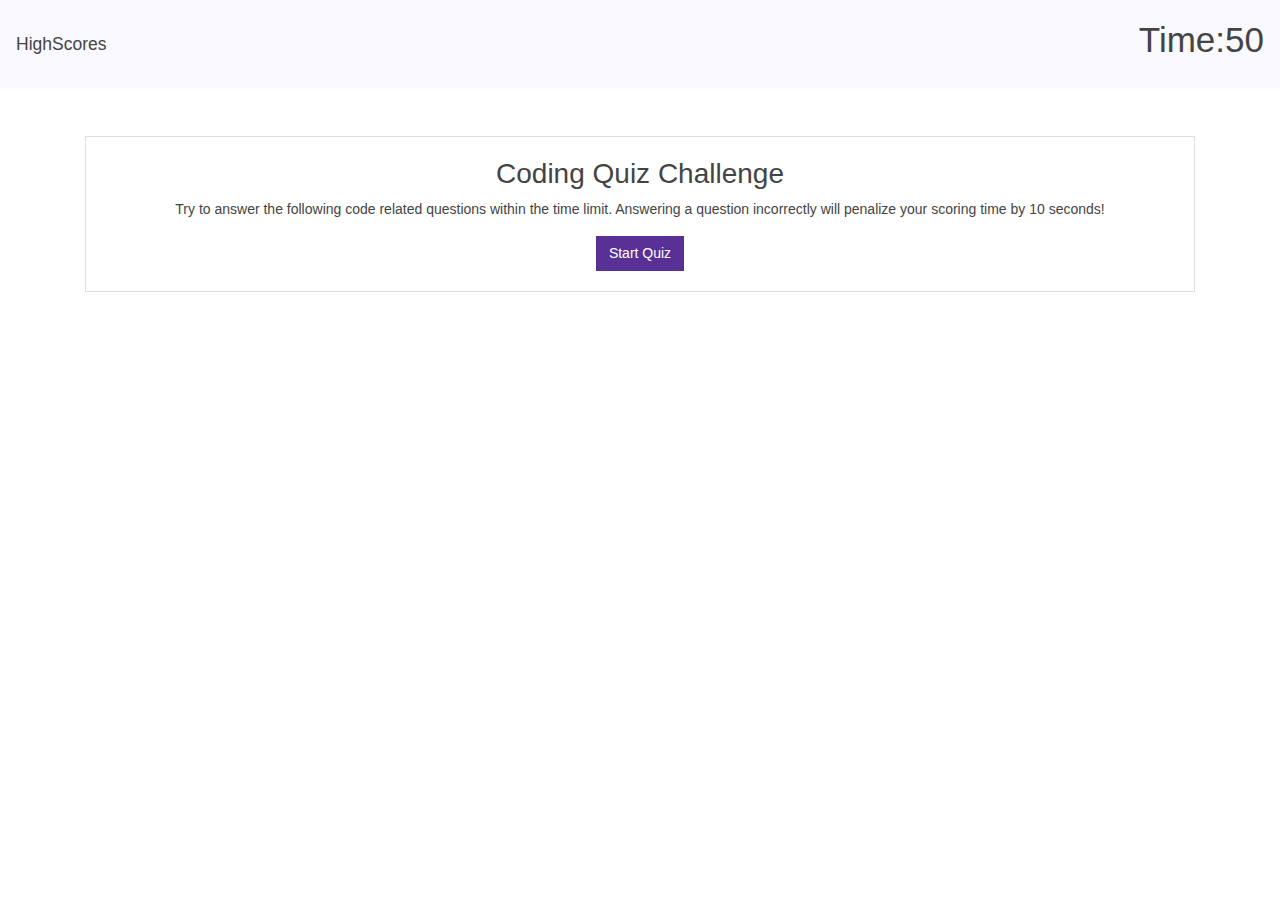
<file: index.html>
<!DOCTYPE html>
<html lang="en">

<head>
    <meta charset="UTF-8">
    <meta name="viewport" content="width=device-width, initial-scale=1.0">
    <!-- BootStrap Css-->
    <link rel="stylesheet" href="https://stackpath.bootstrapcdn.com/bootstrap/4.5.0/css/bootstrap.min.css"
        integrity="sha384-9aIt2nRpC12Uk9gS9baDl411NQApFmC26EwAOH8WgZl5MYYxFfc+NcPb1dKGj7Sk" crossorigin="anonymous">
    <link rel="stylesheet" href="bootstrap.min (6).css">
    <!-- MeCSS -->
    <link rel="stylesheet" href="./style.css">
    <title>Code Quiz</title>
</head>

<body>
    <!-- Nav -->
    <nav class="navbar navbar-expand-lg navbar-primary bg-light">
        <a class="navbar-brand">HighScores</a>
        <div class="ml-auto">
            <h1>Time:<span id="timer">50</span></h1>
        </div>
    </nav>
    <!-- main section -->
    <div class="container">
        <div class="card mt-5">
            <div class="card-body text-center" id="quiz">
                <div id="startingText">
                    <h2 class="quiz-title">Coding Quiz Challenge</h2>
                    <p class="instructions">Try to answer the following code related questions within the time limit.
                        Answering a
                        question incorrectly will penalize your scoring time by 10 seconds!</p>
                    <!-- Start Quiz -->
                    <button type="button" class="btn btn-primary" id="startBtn">Start Quiz</button>
                </div>
                
                <!-- QA Section -->
                <div id="question-section">
                    <h3>Quiz Time!</h3>
                    <hr class="my-4">
                    <br>
                    <!-- Questions -->
                    <h4 id="questions"></h4>
                    <br>
                    <br>

                    <!-- Answer Choices -->
                    <button class="answers" id="a"></button>
                    <button class="answers" id="b"></button>
                    <button class="answers" id="c"></button>
                    <button class="answers" id="d"></button>
                </div>
                <div id="right-wrong">
                    <p id="right">Correct!</p>
                    <p id="wrong">Wrong..</p>
                </div>
                <div id="end-game">
                    <form>
                        <div class="form-group">
                            <label for="exampleFormControl">You Scored:<span id="end-score"></span></label>
                            <input type="text" class="form-control" id="score-field" placeholder="Enter your initals and Final Score to add to the highscore board!">
                        </div>
                        <button type="button" class="btn btn-primary" id="save-score">Save Score</button>
                    </form>

                </div>
                <div id="highscores">
                    <h5>HighScores</h5>
                    <div id="player-score"></div>
                    <button id="go-back">Go Back</button>
                    <button id="Clear">Clear</button>
                </div>
            </div>
        </div>
    </div>
    <!-- <script src="./questions.js"></script> -->
    <script src="./game.js"></script>
    <!-- <script src="./score.js"></script> -->
</body>

</html>
</file>
<file: style.css>
#question-section {
    display: none;
}

#right {
    display: none;
}

#wrong {
    display: none;
}
#end-game {
    display: none;
}
#highscores {
    display: none;
}
</file>
